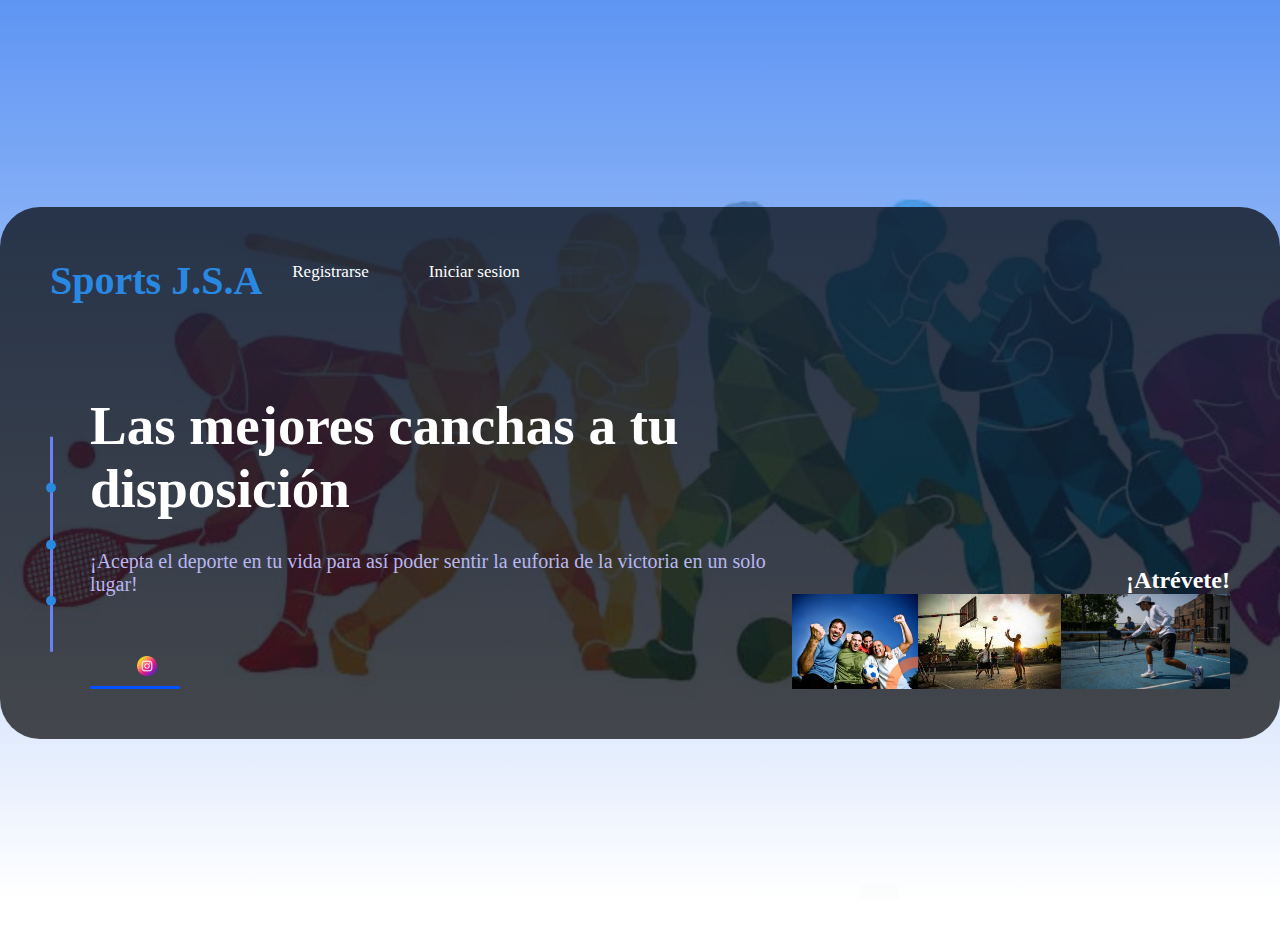
<file: Pag_Inicio/Index.html>
<!DOCTYPE html>
<html lang="en">
<head>
    <meta charset="UTF-8">
    <meta name="viewport" content="width=device-width, initial-scale=1.0">
    <link rel="stylesheet" href="https://cdnjs.cloudflare.com/ajax/libs/font-awesome/6.4.2/css/all.min.css" integrity="sha512-z3gLpd7yknf1YoNbCzqRKc4qyor8gaKU1qmn+CShxbuBusANI9QpRohGBreCFkKxLhei6S9CQXFEbbKuqLg0DA==" crossorigin="anonymous" referrerpolicy="no-referrer" />
    <link rel="stylesheet" href="estilo.css">
    <title>Inicio</title>
    
</head>
<body>
    <section class="contenedor">
        <header>
            <h1>Sports J.S.A</h1>
            <nav>
                <ul>
                    <li><a href="Pag_Inicio.proyecto/Login de resgistro/registro.php">Registrarse</a></li>
                    <li><a href="Pag_Inicio.proyecto/Inicio_de_sesion_sport_j.s.a/inicioSes.php">Iniciar sesion</a></li>            
                </ul>
            </nav>
            </header>

            <div class="contenido">
                <div class="linea-decorativa">
                    <div class="circulo"></div>
                    <div class="circulo"></div>
                    <div class="circulo"></div>
                </div>
                <div class="left">
                    <h2>Las mejores canchas a tu disposición</h2>
                    <p>¡Acepta el deporte en tu vida para así poder sentir la euforia de la victoria en un solo lugar!</p>


                    <div class="redes">
                        <i class="fa-brands fa-whatsapp" style="color: #14d006;"></i>
                        <a href="#"><i class="fa-brands fa-facebook" style="color: blue;"></i></a>
                        <img src="Pag_Inicio.proyecto/imagenes/instagram (1).png" height="20px"><a href="#"><i class="instagram (1).png"></i></a>
                    </div>
                </div>

                <div class="right">
                    <div class="Atrevete">
                        <h2>¡Atrévete!</h2>
                    </div>
                    <div class="contenedor-fotos">
                        <img src="Pag_Inicio.proyecto/imagenes/foto1.avif" height="95px">
                        <img src="Pag_Inicio.proyecto/imagenes/foto2.2.jpeg" height="95px">
                        <img src="Pag_Inicio.proyecto/imagenes/Foto3.3.jpg" height="95px">
                    </div>
                </div>
            </div>



    </section>
</body>
</html>
</file>
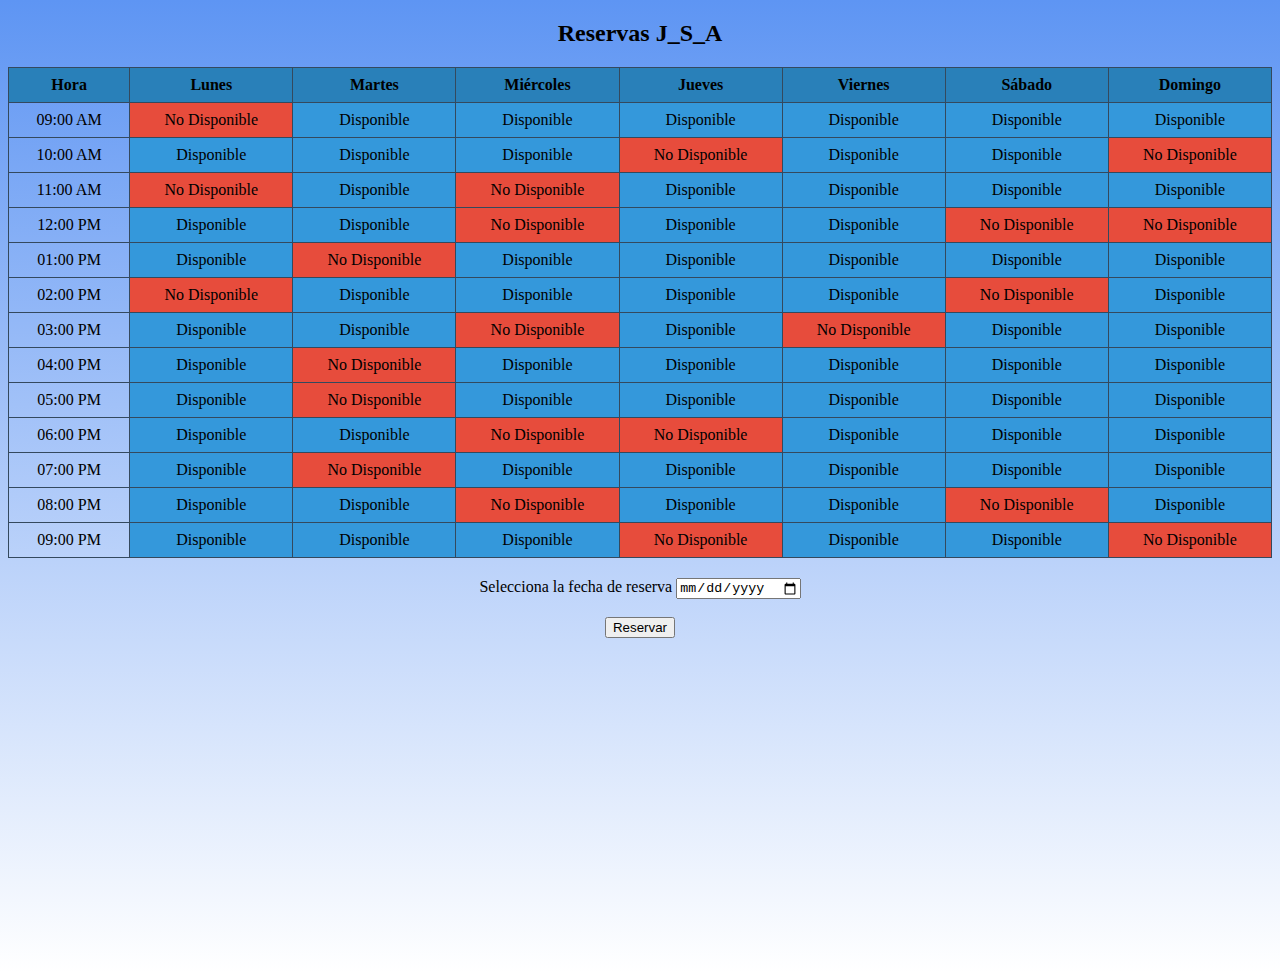
<file: Pag_Inicio/Pag_Inicio.proyecto/Agenda_J_S_A/Agenda_J_S_A.html>
<!DOCTYPE html>
<html lang="es">
<head>
    <meta charset="UTF-8">
    <meta name="viewport" content="width=device-width, initial-scale=1.0">
    <title>Reservas J_S_A</title>
    <style>
        body {
            background: linear-gradient(to top, transparent, rgb(94, 149, 243));
            height: 105vh;
        }

        table {
            width: 100%;
            border-collapse: collapse;
            margin-top: 20px;
        }

        th, td {
            border: 1px solid #34495e; 
            padding: 8px;
            text-align: center;
        }

        th {
            background-color: #2980b9;
        }

        td.available {
            background-color: #3498db;
        }

        td.unavailable {
            background-color: #e74c3c; 
        }

        #calendario-container {
            margin-top: 20px;
            text-align: center;
        }

        #reserva-form {
            margin-top: 20px;
            text-align: center;
        }
    </style>
</head>
<body>

<h2 style="text-align: center;">Reservas J_S_A</h2>

<table>
    <thead>
        <tr>
            <th>Hora</th>
            <th>Lunes</th>
            <th>Martes</th>
            <th>Miércoles</th>
            <th>Jueves</th>
            <th>Viernes</th>
            <th>Sábado</th>
            <th>Domingo</th>
        </tr>
    </thead>
    <tbody>
        <tr>
            <td>09:00 AM</td>
            <td class="unavailable">No Disponible</td>
            <td class="available">Disponible</td>
            <td class="available">Disponible</td>
            <td class="available">Disponible</td>
            <td class="available">Disponible</td>
            <td class="available">Disponible</td>
            <td class="available">Disponible</td>
        </tr>
        <tr>
            <td>10:00 AM</td>
            <td class="available">Disponible</td>
            <td class="available">Disponible</td>
            <td class="available">Disponible</td>
            <td class="unavailable">No Disponible</td>
            <td class="available">Disponible</td>
            <td class="available">Disponible</td>
            <td class="unavailable">No Disponible</td>
        </tr>
        <tr>
            <td>11:00 AM</td>
            <td class="unavailable">No Disponible</td>
            <td class="available">Disponible</td>
            <td class="unavailable">No Disponible</td>
            <td class="available">Disponible</td>
            <td class="available">Disponible</td>
            <td class="available">Disponible</td>
            <td class="available">Disponible</td>
        </tr>
        <tr>
            <td>12:00 PM</td>
            <td class="available">Disponible</td>
            <td class="available">Disponible</td>
            <td class="unavailable">No Disponible</td>
            <td class="available">Disponible</td>
            <td class="available">Disponible</td>
            <td class="unavailable">No Disponible</td>
            <td class="unavailable">No Disponible</td>
        </tr>
        <tr>
            <td>01:00 PM</td>
            <td class="available">Disponible</td>
            <td class="unavailable">No Disponible</td>
            <td class="available">Disponible</td>
            <td class="available">Disponible</td>
            <td class="available">Disponible</td>
            <td class="available">Disponible</td>
            <td class="available">Disponible</td>
        </tr>
        <tr>
            <td>02:00 PM</td>
            <td class="unavailable">No Disponible</td>
            <td class="available">Disponible</td>
            <td class="available">Disponible</td>
            <td class="available">Disponible</td>
            <td class="available">Disponible</td>
            <td class="unavailable">No Disponible</td>
            <td class="available">Disponible</td>
        </tr>
        <tr>
            <td>03:00 PM</td>
            <td class="available">Disponible</td>
            <td class="available">Disponible</td>
            <td class="unavailable">No Disponible</td>
            <td class="available">Disponible</td>
            <td class="unavailable">No Disponible</td>
            <td class="available">Disponible</td>
            <td class="available">Disponible</td>
        </tr>
        <tr>
            <td>04:00 PM</td>
            <td class="available">Disponible</td>
            <td class="unavailable">No Disponible</td>
            <td class="available">Disponible</td>
            <td class="available">Disponible</td>
            <td class="available">Disponible</td>
            <td class="available">Disponible</td>
            <td class="available">Disponible</td>
        </tr>
        <tr>
            <td>05:00 PM</td>
            <td class="available">Disponible</td>
            <td class="unavailable">No Disponible</td>
            <td class="available">Disponible</td>
            <td class="available">Disponible</td>
            <td class="available">Disponible</td>
            <td class="available">Disponible</td>
            <td class="available">Disponible</td>
        </tr>
        <tr>
            <td>06:00 PM</td>
            <td class="available">Disponible</td>
            <td class="available">Disponible</td>
            <td class="unavailable">No Disponible</td>
            <td class="unavailable">No Disponible</td>
            <td class="available">Disponible</td>
            <td class="available">Disponible</td>
            <td class="available">Disponible</td>
        </tr>
        <tr>
            <td>07:00 PM</td>
            <td class="available">Disponible</td>
            <td class="unavailable">No Disponible</td>
            <td class="available">Disponible</td>
            <td class="available">Disponible</td>
            <td class="available">Disponible</td>
            <td class="available">Disponible</td>
            <td class="available">Disponible</td>
        </tr>
        <tr>
            <td>08:00 PM</td>
            <td class="available">Disponible</td>
            <td class="available">Disponible</td>
            <td class="unavailable">No Disponible</td>
            <td class="available">Disponible</td>
            <td class="available">Disponible</td>
            <td class="unavailable">No Disponible</td>
            <td class="available">Disponible</td>
        </tr>
        <tr>
            <td>09:00 PM</td>
            <td class="available">Disponible</td>
            <td class="available">Disponible</td>
            <td class="available">Disponible</td>
            <td class="unavailable">No Disponible</td>
            <td class="available">Disponible</td>
            <td class="available">Disponible</td>
            <td class="unavailable">No Disponible</td>
        </tr>
    </tbody>
</table>

<div id="calendario-container">
    <label for="fecha">Selecciona la fecha de reserva</label>
    <input type="date" id="fecha" name="fecha">
</div>
<br>
<center>
    <a href="whatsapp://send?phone=123456789&text=¡Hola! ¿Cómo estás?">
    <button>Reservar</button>
    </a>
</center>


<script type="https://cdn.jsdelivr.net/npm/flatpickr"></script>

<script>
    document.addEventListener('DOMContentLoaded', function() {
        flatpickr("#fecha" , {
            disable: [
            function(date) {
                return (date.getDay() === 1 || date.getDay() === 2);
            }
            ],
            dateFormat: "Y-m-d",
            minDate: "today",
            enableTime: flase
        });
    });
</script>



</body>
</html>
</file>
<file: Pag_Inicio/estilo.css>
@import url('https://fonts.googleapis.com/css2?family=Nunito+Sans:opsz,wght@6..12,300;6..12,400;6..12,500;6..12,600&family=Poppins:ital,wght@0,400;0,500;0,800;1,600;1,700&display=swap');
 *{
    margin: 0;
    padding: 0;
    box-sizing: border-box;
    font-family: 'nunito';
}
body{
    background: linear-gradient(to top, transparent, rgb(94, 149, 243)), url(Pag_Inicio.proyecto/imagenes/Foto4.jpg);
    background-size: cover;
    background-attachment: fixed;
    height: 105vh;
    display: flex;
    justify-content: center;
    align-items: center;
}
.contenedor{
    max-width: 1000%;
    background-color: rgba(0,0,0,.7);
    border-radius: 40px;
    padding: 50px;
    color: #fff;
}
.contenedor header{
    overflow: hidden;
}
.contenedor header h1{
    float: left;
    font-size: 40px;
    color: #2989e2;
}
.contenedor header nav{
    float: left;
}
.contenedor header nav ul{
    list-style: none;
    display: flex;
    align-items: center;
}

.contenedor header nav ul li{
    margin: 0 25px;
}

.contenedor header nav ul li a{
    text-decoration: none;
    color:#fff;
    line-height: 30px;
    font-size: 17px;
    padding: 4px 5px;
    transition: .5s;
    border-radius: 5px;
}

.contenedor header nav ul li a:hover{
    background-color: rgba(94, 149, 243, 0.72);
    color: #fff;
}

.contenedor header .Busqueda{
    float: right;
}

.contenedor header .Busqueda input{
    display: inline-block;
    width: 150px;
    border: none;
    background-color: rgba(0, 0, 0, 0.5);
    padding: 10px;
    outline:none;
    color: #fff;
    border-right: 3px;
    transition: .5s;
    opacity: 0;
}

.contenedor header .Busqueda:hover input{
    opacity: 1;
}

.contenedor header .Busqueda i{
    cursor: pointer;
}

.contenedor .contenido{
    display: flex;
    position: relative;
}

.contenido .linea-decorativa{
    position: absolute;
    height: 215px;
    border-left: 3px solid rgb(105, 131, 247);
    display: flex;
    flex-direction: column;
    justify-content: space-evenly;
    top: 43%;
    transform: translateY(-15%);
}

.contenido .linea-decorativa .circulo{
    width: 10px;
    height: 10px;
    background-color: #2989e2;
    border-radius: 50%;
    margin-left: -7px;
}

.contenedor .contenido .left{
    width: 70%;
    margin-top: 40px;
    padding-left: 40px;
}

.contenedor .contenido .left h2{
    padding-top: 50px;
    font-size: 55px;
    font-weight: bold;
    margin-bottom: 30px;
}

.contenedor .contenido .left p{
    margin-bottom: 60px;
    font-size: 20px;
    color: #b8b7f1;
}

.contenedor .contenido .left button{
    display: inline-block;
    border: none;
    background-color: transparent;
    border: 2px solid #fff;
    color: #ffffff;
    padding: 5px 20px;
    border-radius: 30px;
    margin-bottom: 60px;
    transition: .5s;
    cursor: pointer;
}

.contenedor .contenido .left button:hover{
    background-color: #508edf;
    color: #fff;
}

.contenedor .contenido .left .redes{
    font-size: 20px;
    width: fit-content;
    padding-bottom: 10px;
    border-bottom: 3px solid #0051ff;
    width: 90px;
    display: flex;
    justify-content: space-between;
}

.contenedor .contenido .left .redes a{
    text-decoration: none;
}

.contenedor .contenido .right{
    max-width: 50%;
    display: flex;
    flex-direction: column;
    justify-content: flex-end;
    text-align: right;
}

.contenedor.contenido .right .Atrevete{
    border-bottom: 5px solid #fff;
    width: 100px;
    padding-bottom: 5px;
    margin-bottom: 40px;
}

.contenedor .contenido .right .contenedor-fotos{
    display: flex;
    justify-content: end;
}


.cotenedor .contenido .right .contenedor-fotos img{
    width: 30%;
    margin: 1 20px;
    border-radius: 30px;
}
@media (max-width: 768px) {
    
.contenedor {
    max-width: 100%;
    padding: 20px;
    }

.contenedor header h1 {
    font-size: 30px;
    }

.contenedor header nav ul li a {
    font-size: 15px;
    padding: 2px 3px;
    }

.contenedor .contenido .left h2 {
    font-size: 40px;
    }

.contenedor .contenido .left p {
    font-size: 16px;
    }

.contenedor .contenido .left button {
    padding: 3px 10px;
    }

.contenedor .contenido .right .contenedor-fotos img {
    width: 45%;
    margin: 0 10px;
    }
}
</file>
